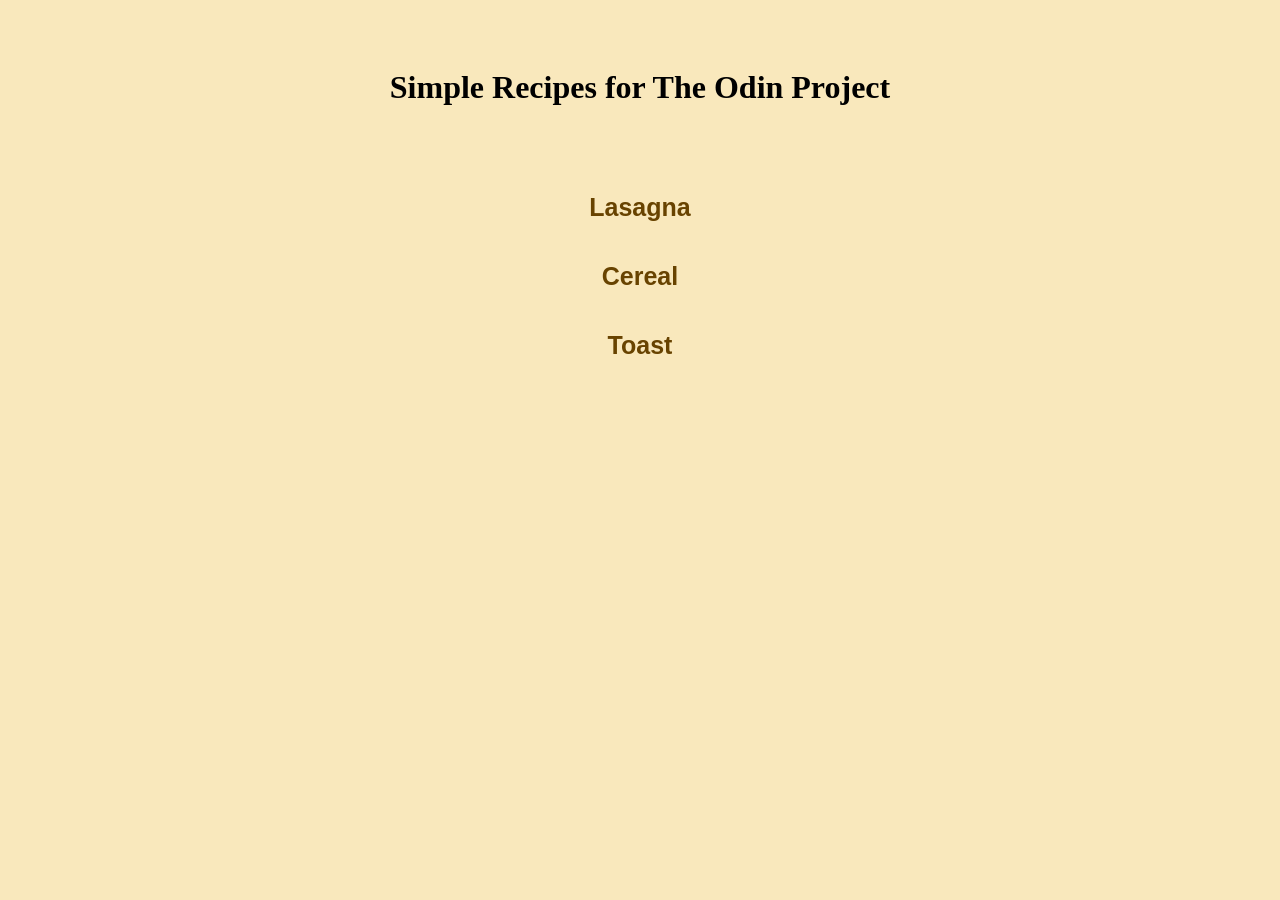
<file: index.html>
<!DOCTYPE html>
<html lang="en">
<head>
    <meta charset="UTF-8">
    <meta name="viewport" content="width=device-width, initial-scale=1.0">
    <title>Recipes</title>
    <link rel="stylesheet" href="style.css">
</head>
<body>
    <div class="header">
        <h1>Simple Recipes for The Odin Project</h1>
    </div>

    <div class="links">
        <ul>
            <li><a href="./recipes/lasagna.html">Lasagna</a></li>
            <li><a href="./recipes/cereal.html">Cereal</a></li>
            <li><a href="./recipes/toast.html">Toast</a></li>
        </ul>
    </div>
    
</body>
</html>
</file>
<file: style.css>
body {
    text-align: center;
    background-color: rgb(249, 232, 188);
}

.header {
    padding-top: 40px;
}

.links {
    align-content: center;
}

ul {
    font-size: 25px;
    list-style: none;
    padding-inline-start: 0px;
    font-family: 'Lucida Sans', 'Lucida Sans Regular', 'Lucida Grande', 'Lucida Sans Unicode', Geneva, Verdana, sans-serif;
}

li {
    padding-top: 15px;
    padding-top: 40px;
}

a:link {
    color: rgb(104, 67, 0);
    font-style: normal;
    text-decoration: none;
    font-weight: bold;
}
</file>
